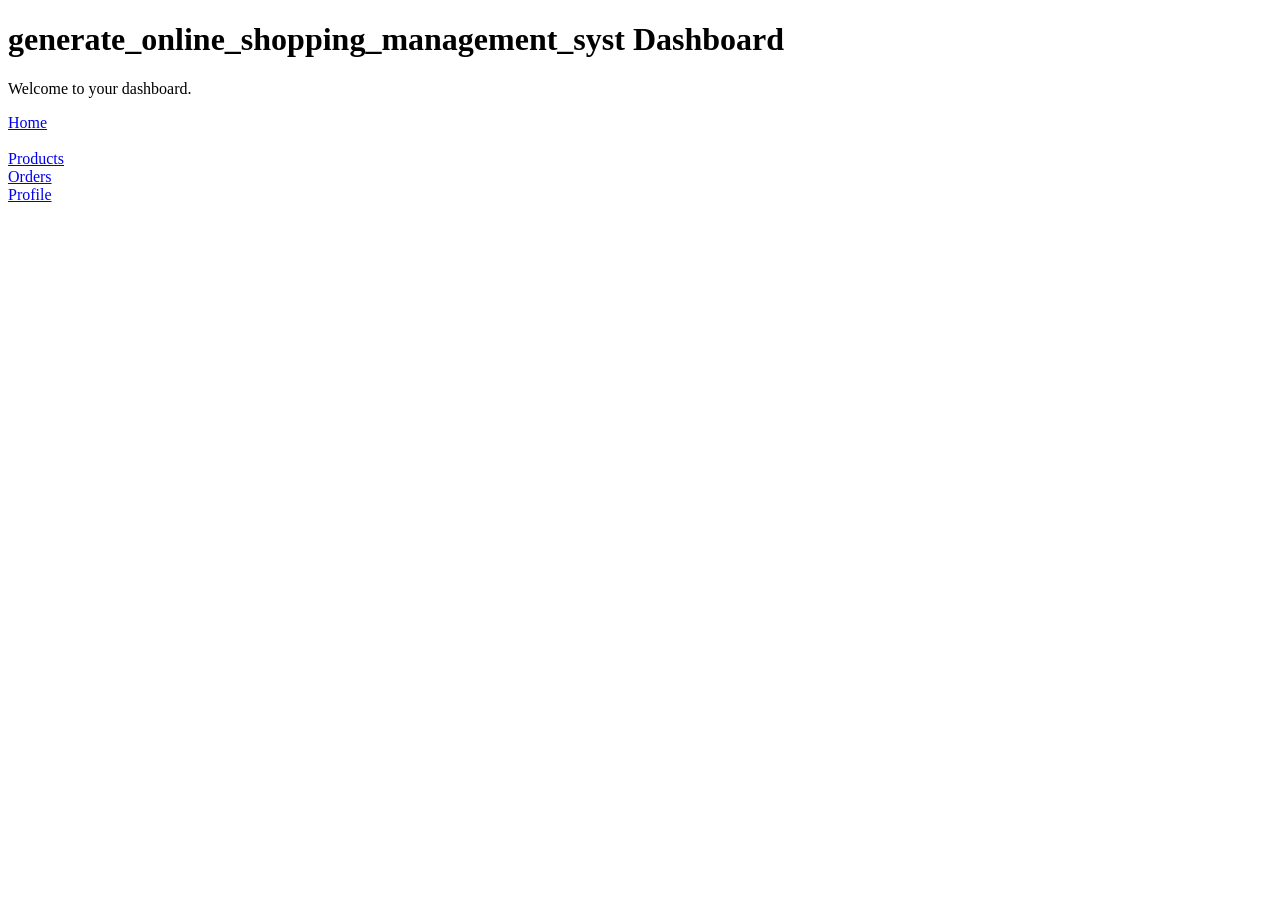
<file: frontend/dashboard.html>
<!DOCTYPE html>
<html>
<head>
<title>Dashboard</title>
<link rel="stylesheet" href="css/style.css">
</head>
<body>

<h1>generate_online_shopping_management_syst Dashboard</h1>

<p>Welcome to your dashboard.</p>

<a href="index.html">Home</a>

<br><br>

<a href="products.html">Products</a>

<br>

<a href="orders.html">Orders</a>

<br>

<a href="profile.html">Profile</a>

<script src="js/app.js"></script>

</body>
</html>
</file>
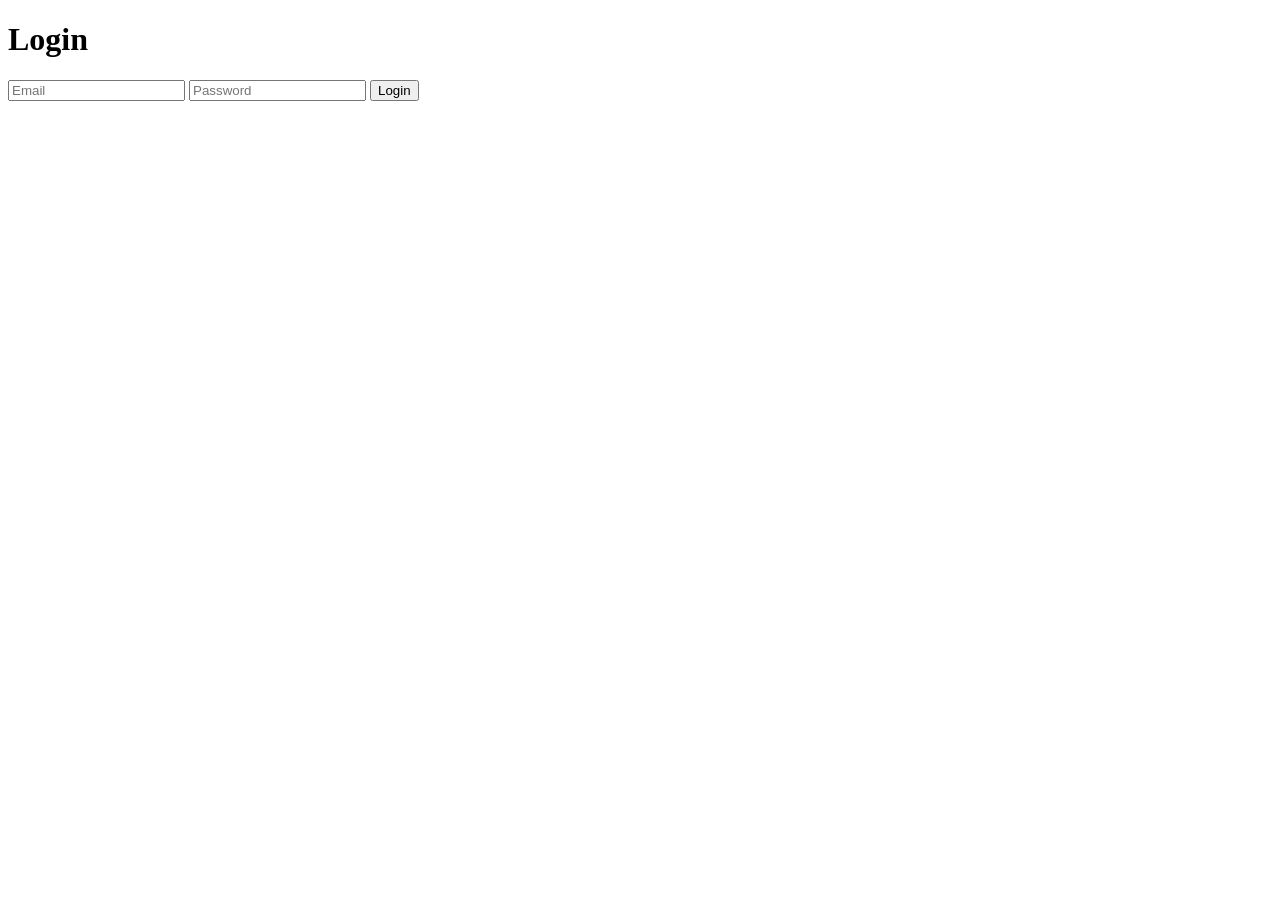
<file: frontend/login.html>
<!DOCTYPE html>
<html>
<head>
<title>Login</title>
<link rel="stylesheet" href="css/style.css">
</head>
<body>

<h1>Login</h1>

<form id="loginForm">
<input type="email" placeholder="Email" required>
<input type="password" placeholder="Password" required>
<button type="submit">Login</button>
</form>

<script src="js/app.js"></script>

</body>
</html>
</file>
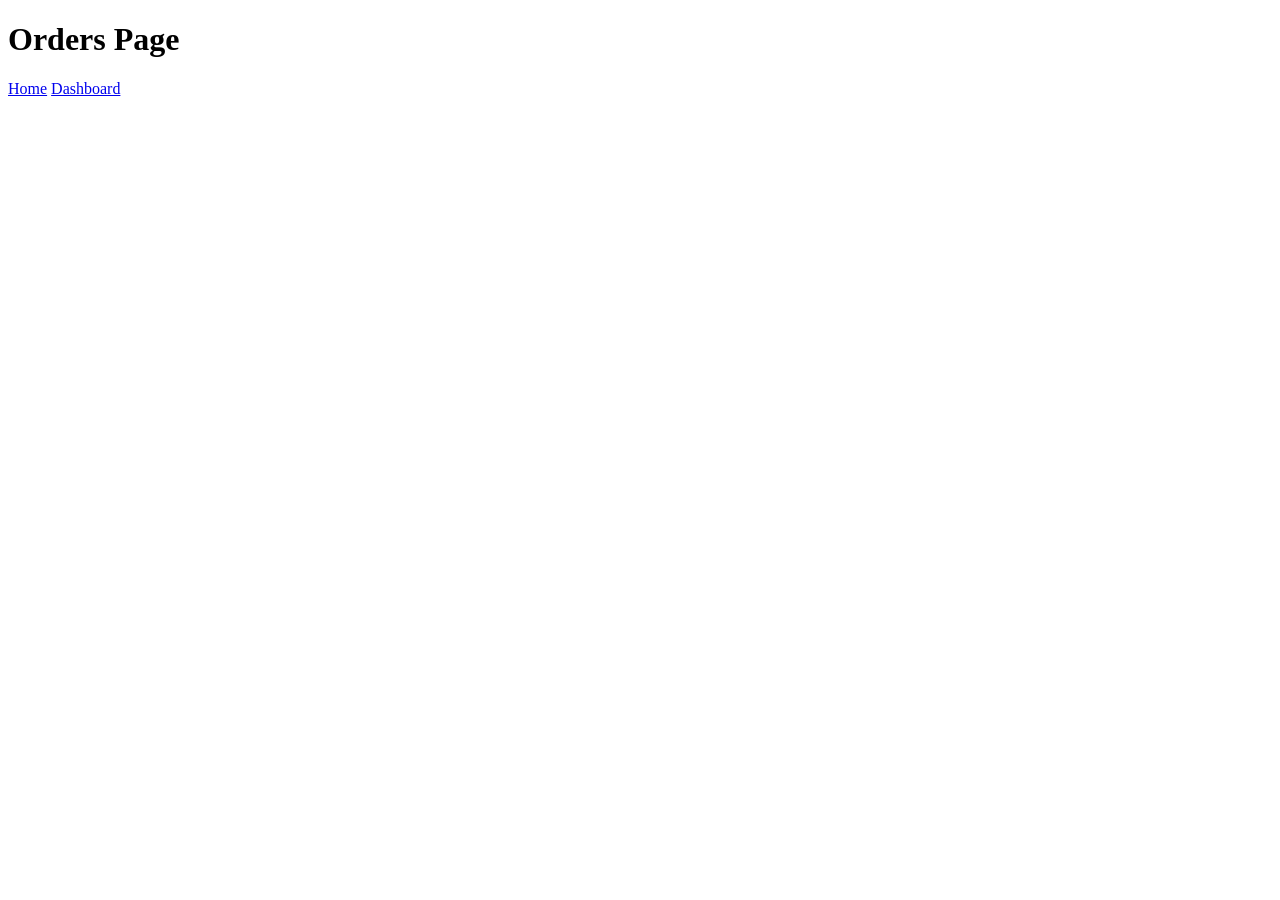
<file: frontend/orders.html>
<!DOCTYPE html>
        <html>
        <head>
        <title>Orders</title>
        <link rel="stylesheet" href="css/style.css">
        </head>
        <body>

        <h1>Orders Page</h1>

        <a href="index.html">Home</a>
        <a href="dashboard.html">Dashboard</a>

        </body>
        </html>
</file>
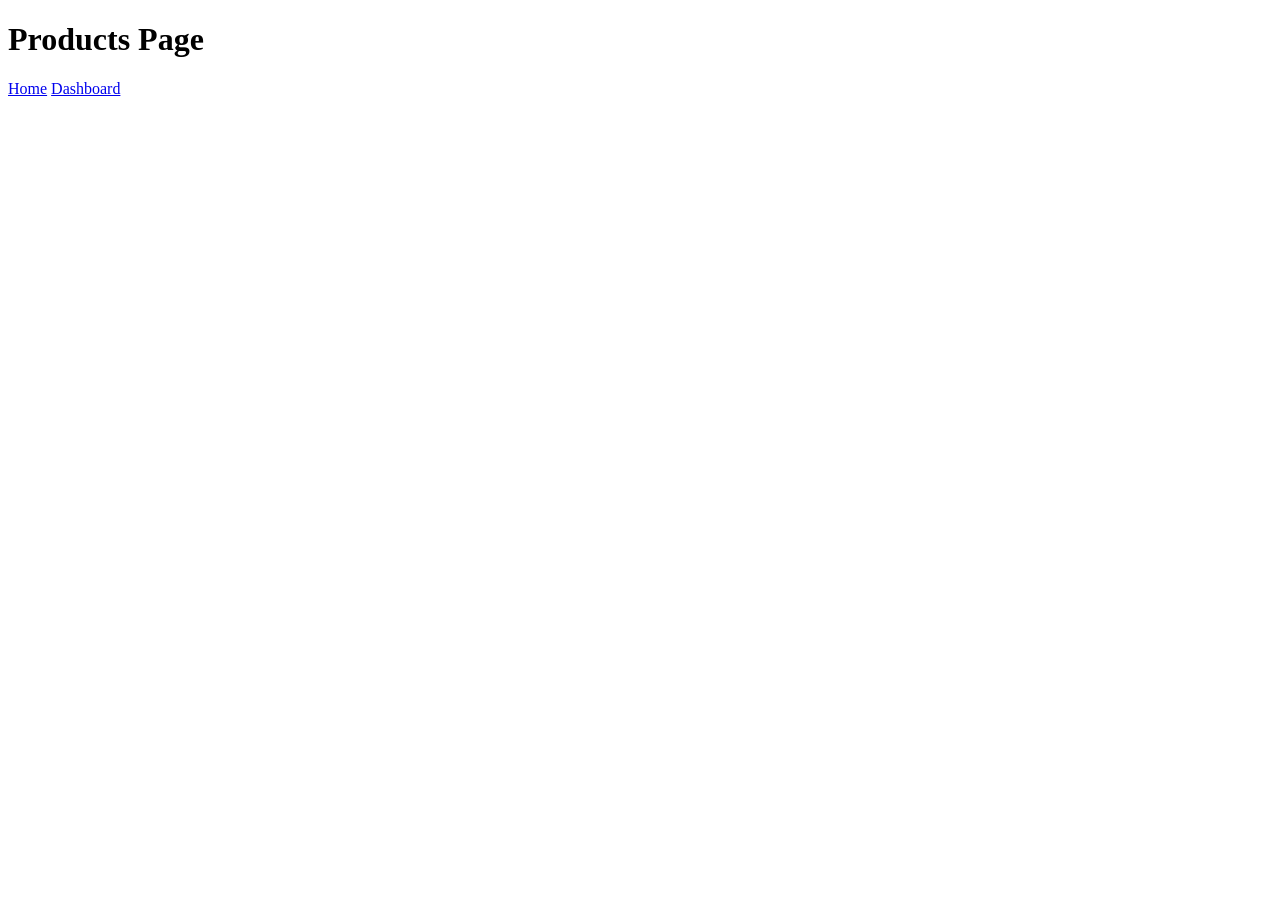
<file: frontend/products.html>
<!DOCTYPE html>
        <html>
        <head>
        <title>Products</title>
        <link rel="stylesheet" href="css/style.css">
        </head>
        <body>

        <h1>Products Page</h1>

        <a href="index.html">Home</a>
        <a href="dashboard.html">Dashboard</a>

        </body>
        </html>
</file>
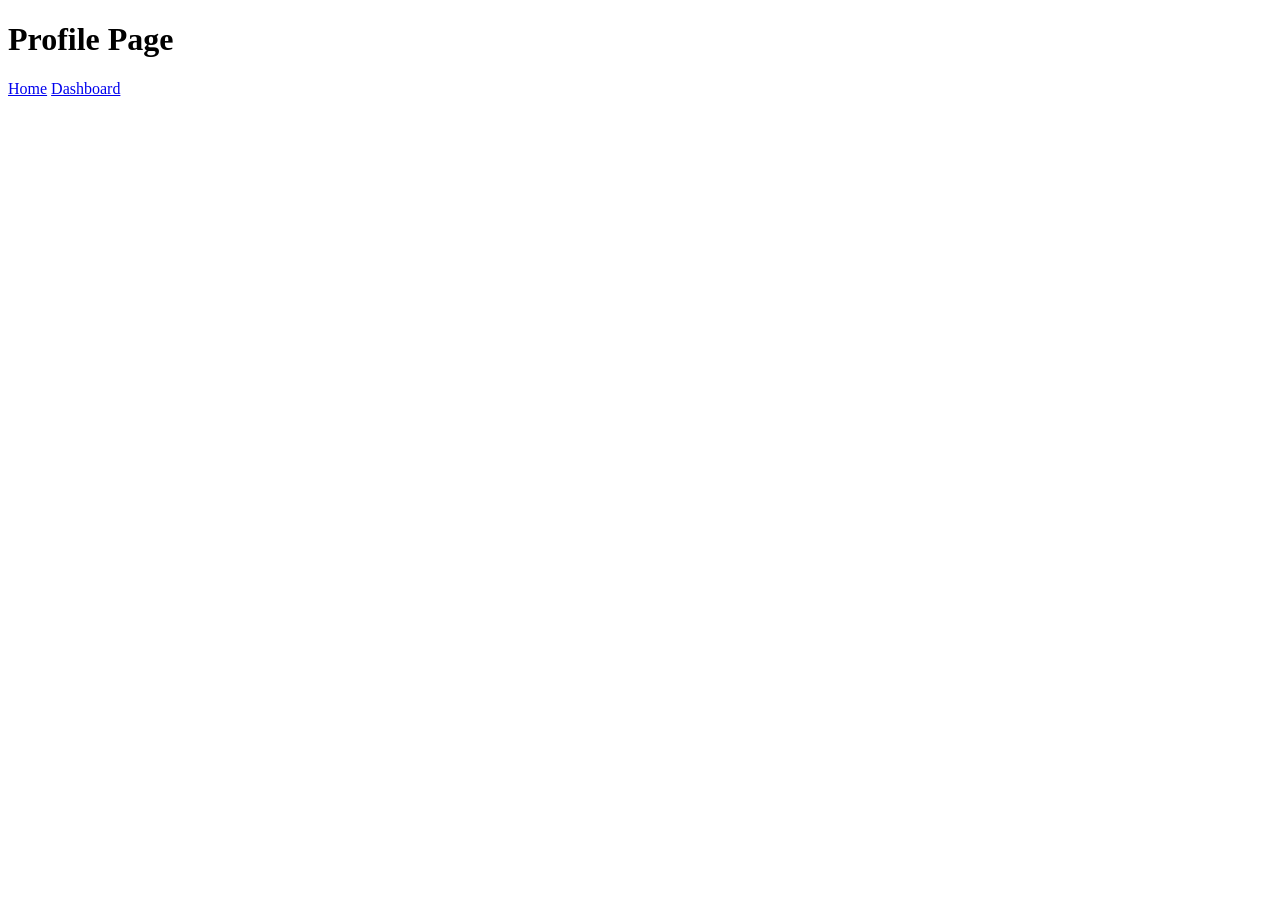
<file: frontend/profile.html>
<!DOCTYPE html>
        <html>
        <head>
        <title>Profile</title>
        <link rel="stylesheet" href="css/style.css">
        </head>
        <body>

        <h1>Profile Page</h1>

        <a href="index.html">Home</a>
        <a href="dashboard.html">Dashboard</a>

        </body>
        </html>
</file>
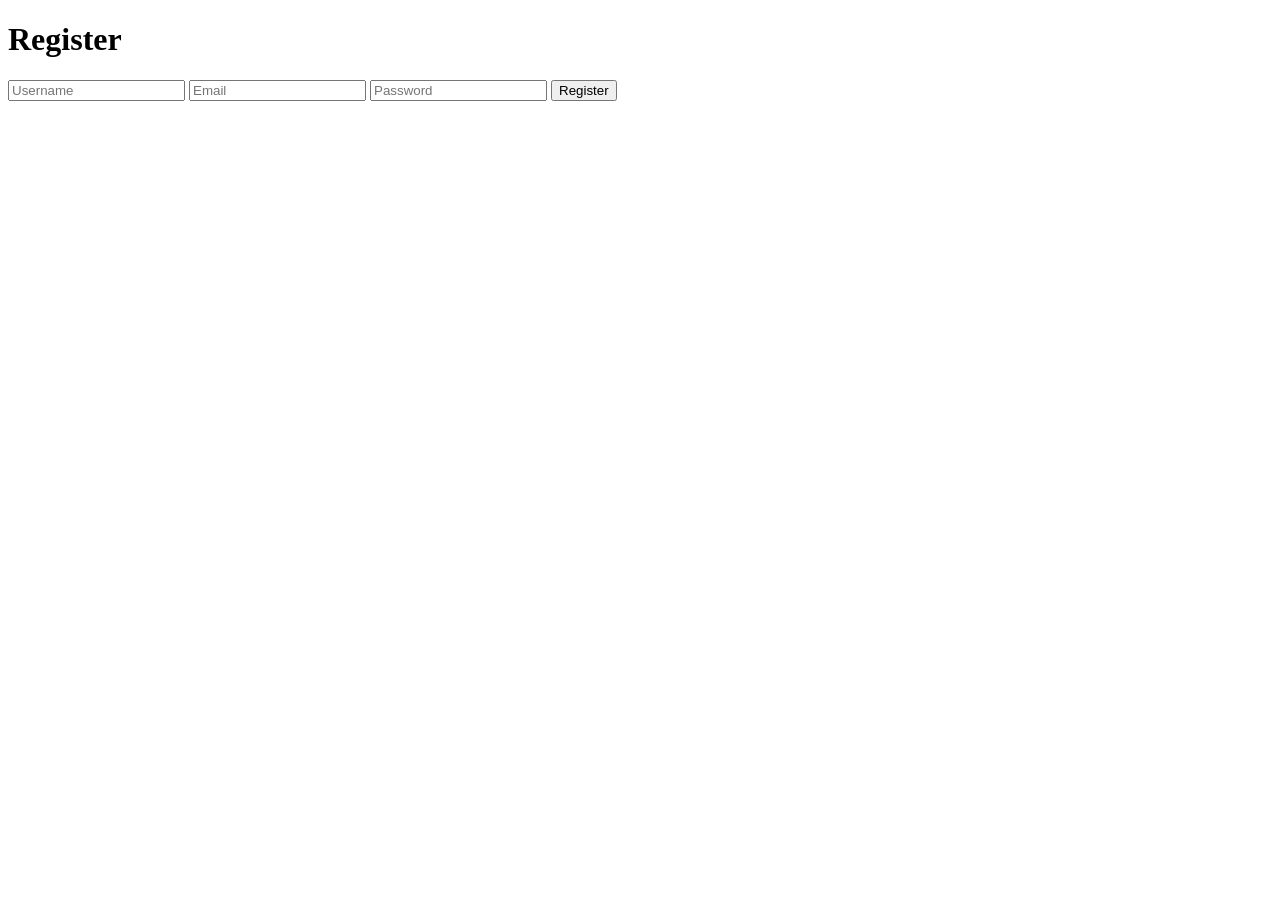
<file: frontend/register.html>
<!DOCTYPE html>
<html>
<head>
<title>Register</title>
<link rel="stylesheet" href="css/style.css">
</head>
<body>

<h1>Register</h1>

<form id="registerForm">
<input type="text" placeholder="Username" required>
<input type="email" placeholder="Email" required>
<input type="password" placeholder="Password" required>
<button type="submit">Register</button>
</form>

<script src="js/app.js"></script>

</body>
</html>
</file>
<file: frontend/css/style.css>
{'error': {'message': 'This request requires more credits, or fewer max_tokens. You requested up to 29423 tokens, but can only afford 28946. To increase, visit https://openrouter.ai/settings/credits and upgrade to a paid account', 'code': 402, 'metadata': {'limit_source': 'openrouter_credits', 'remedy_hint': 'Add credits at https://openrouter.ai/settings/credits, or lower max_tokens / prompt size to fit your remaining balance.', 'provider_name': None}}, 'user_id': 'user_3GuDjRfJelyABzWUqPuFJNVtYVq'}
</file>
